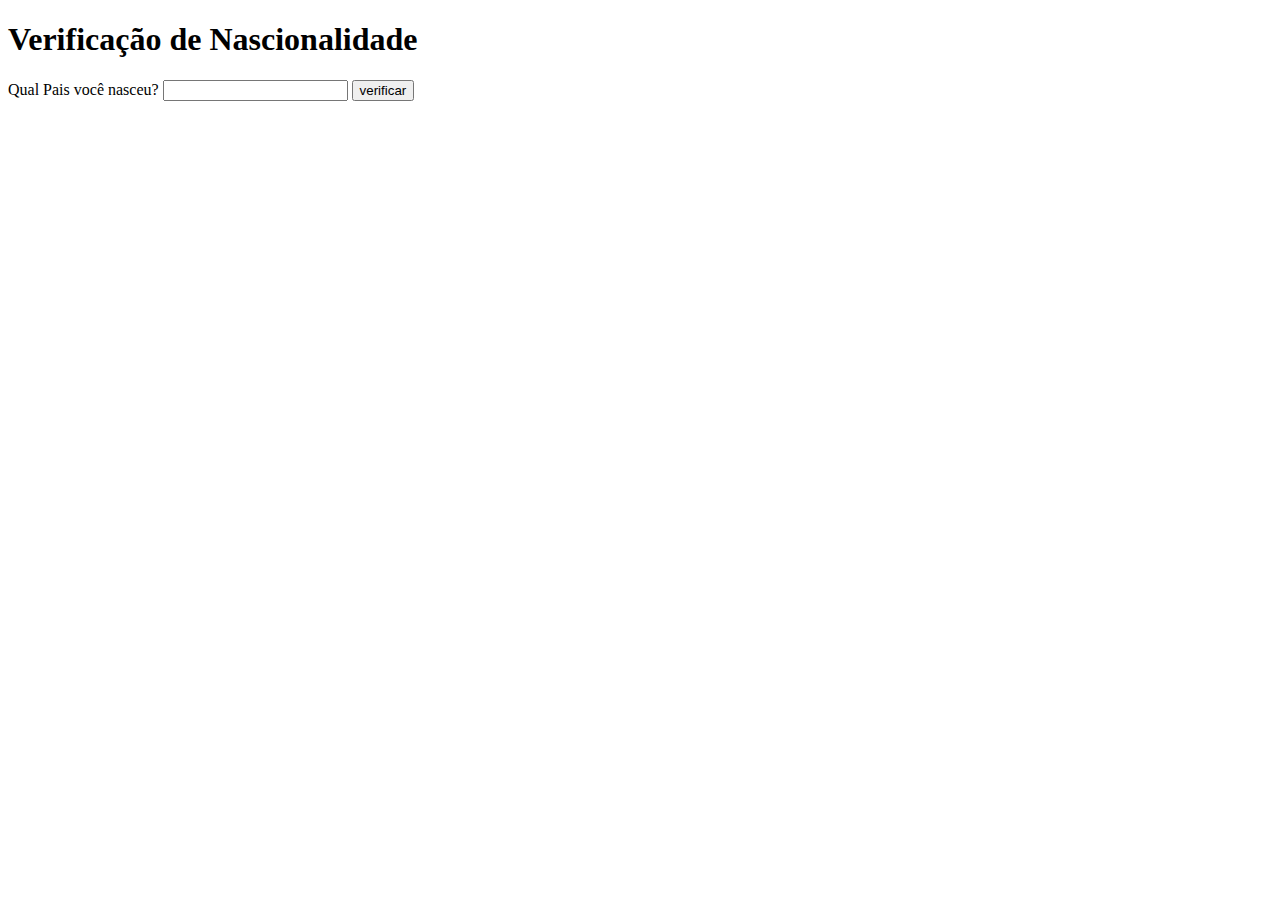
<file: programaDehabilitação/index.html>
<!DOCTYPE html>
<html lang="pt-br">
<head>
    <meta charset="UTF-8">
    <meta http-equiv="X-UA-Compatible" content="IE=edge">
    <meta name="viewport" content="width=device-width, initial-scale=1.0">
    <title>Document</title>
</head>
<body>
    <h1>Verificação de Nascionalidade </h1>
    Qual Pais você nasceu?  <input type="text" name="txtpais" id="txtpais">
    <input type="button" value="verificar" onclick="verificar()"> 
<div id="res" >
    
</div>
    <script>
        function verificar (){
        var txtp = window.document.querySelector('input#txtpais')
        var res = window.document.querySelector ('div#res')
        var pais = (txtpais.value)
        res.innerHTML = `Você nasceu no pais ${pais}`
        if (pais == 'Brasil'){
            res.innerHTML += `<p> Você é Brasileiro</p>`
        }
        else{
            res.innerHTML = 'Você é Estrangeiro'
        }
        
        }
    </script>
</body>
</html>
</file>
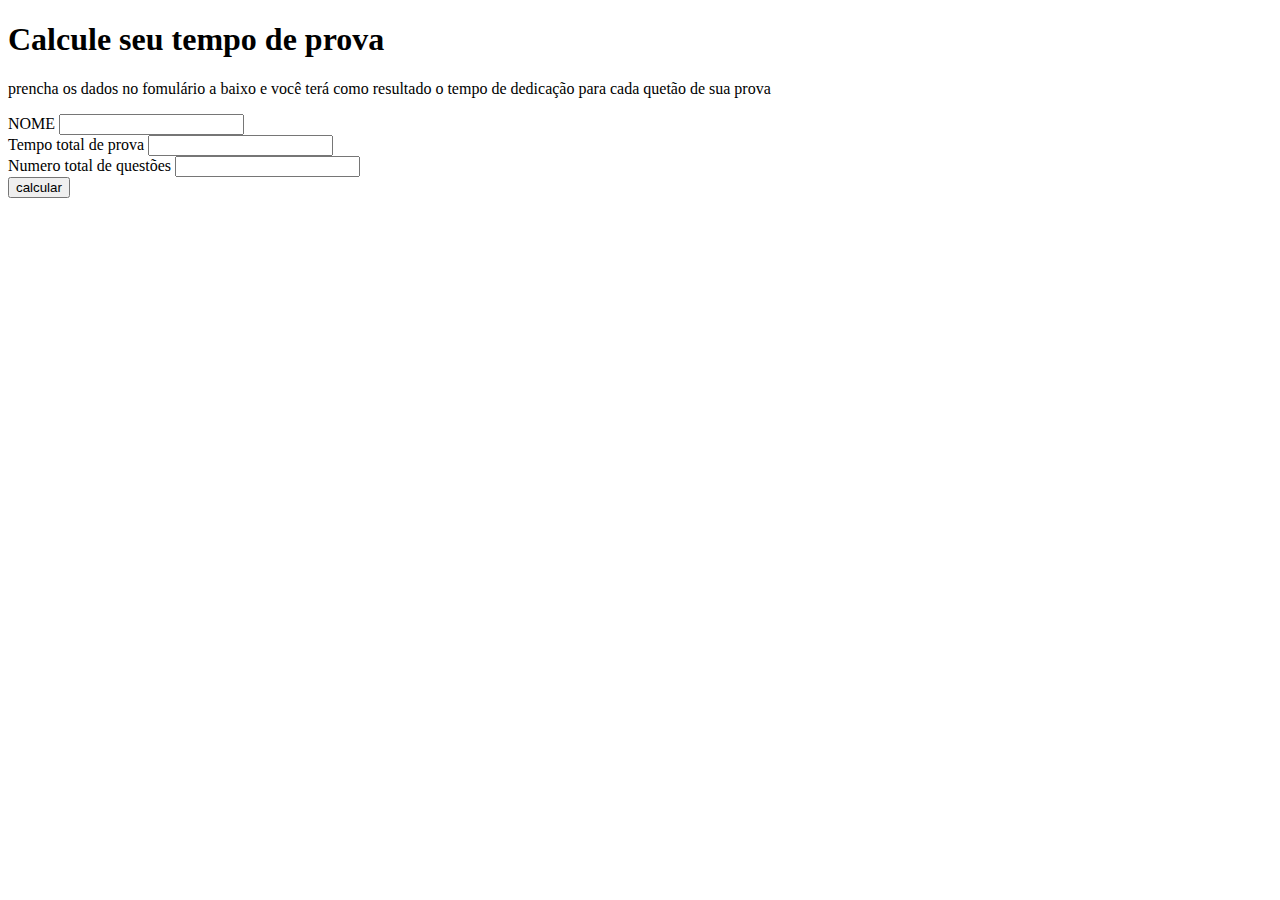
<file: calculando tempo de prova/formulario.html>
<!DOCTYPE html>
<html lang="pt-br">
<head>
    <meta charset="UTF-8">
    <meta http-equiv="X-UA-Compatible" content="IE=edge">
    <meta name="viewport" content="width=device-width, initial-scale=1.0">
    <title>calcuradora </title>
</head>
<body>
<div id="corpoFormulario" >
    
    <div id="titulo" ><h1>Calcule seu tempo de prova</h1></div>
    <div id="resumo" ><p>prencha os dados no fomulário a baixo e você terá como resultado o tempo de dedicação para cada quetão de sua prova </p></div>
    <form action="">
    
        <div id="nome" >
            <label for="nome">NOME</label>
            <input type="text">
        </div>
        <div id="tempo" >
            <label for="tProva">Tempo total de prova</label>
            <input type="number" name="tProva" id="tProva">
        </div>
        <div id="nQuestoes" >
            <label for="nQuestoes">Numero total de questões</label>
            <input type="number" name="nquestao" id="nquestao">
        </div>
        <button type="submit" class="botao" >calcular</button>
    </form>
</div>
</file>
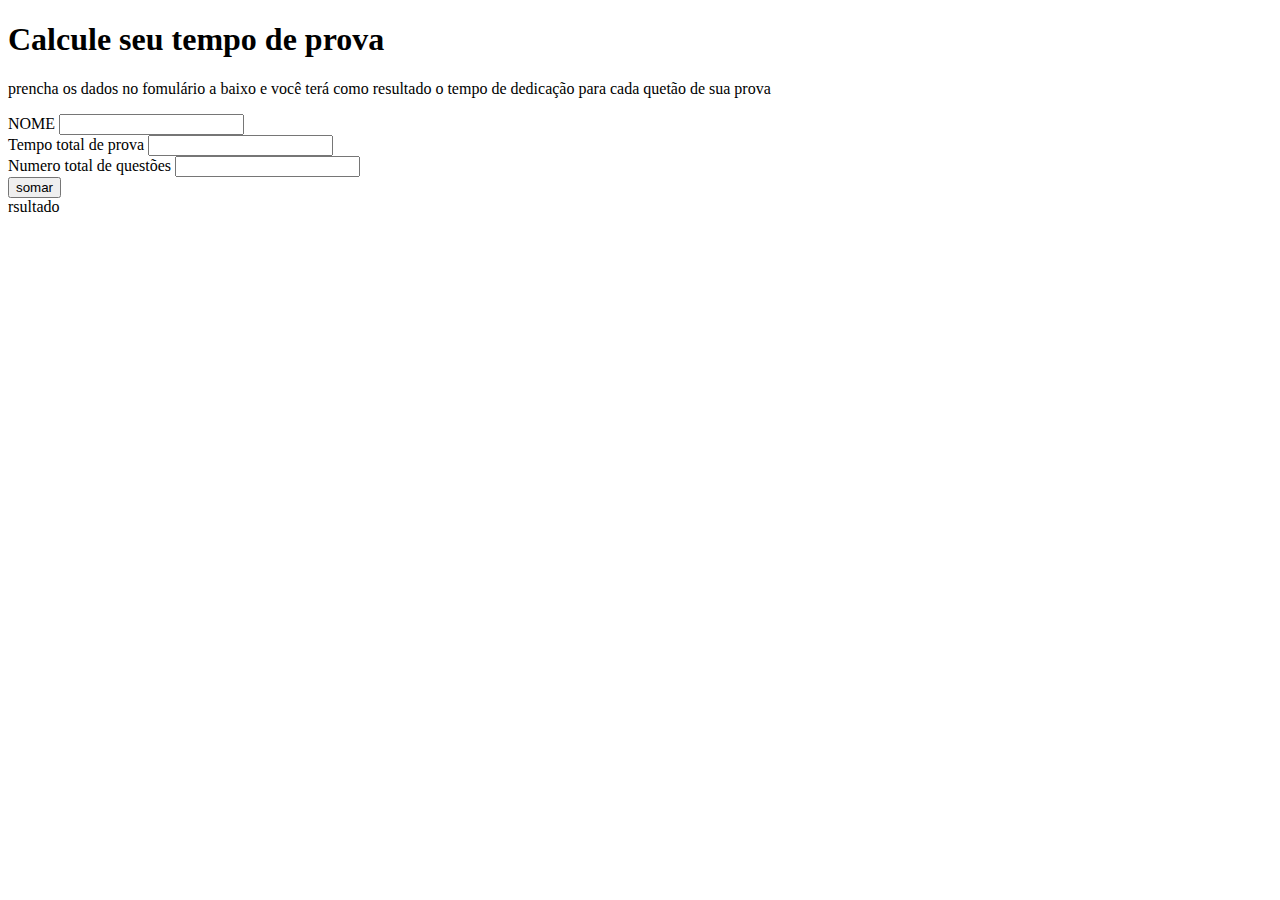
<file: calculando_tempo_de_prova/formulario.html>
<!DOCTYPE html>
<html lang="pt-br">
<head>
    <meta charset="UTF-8">
    <meta http-equiv="X-UA-Compatible" content="IE=edge">
    <meta name="viewport" content="width=device-width, initial-scale=1.0">
    <title>calcuradora </title>
</head>
<body>
<div id="corpoFormulario" >
    
    <div id="titulo" ><h1>Calcule seu tempo de prova</h1></div>
    <div id="resumo" ><p>prencha os dados no fomulário a baixo e você terá como resultado o tempo de dedicação para cada quetão de sua prova </p></div>
    <form action="">
    
        <div id="nome" >
            <label for="nome">NOME</label>
            <input type="text">
        </div>
        <div id="tempo" >
            <label for="tProva">Tempo total de prova</label>
            <input type="number" name="tProva" id="tProva">
        </div>
        <div id="nQuestoes" >
            <label for="nQuestoes">Numero total de questões</label>
            <input type="number" name="nquestao" id="nquestao">
        </div>
        <input type="button" value="somar" onclick="somar()">
      <div id="res" >rsultado</div>
    </form>

    <script>
        function somar(){
            let tpn = document.querySelector('#tProva')
            let nqt = document.querySelector('#nquestao')
            let res = document.getElementById('res')
            let n1 = tpn.value
            let n2 = nqt.value
            n1 = parseInt (n1)
            n2 = parseInt (n2)
            let conta = n1/n2
            res.innerHTML =` o resultado é ${conta}`
        }



    </script>
   
</div>
</file>
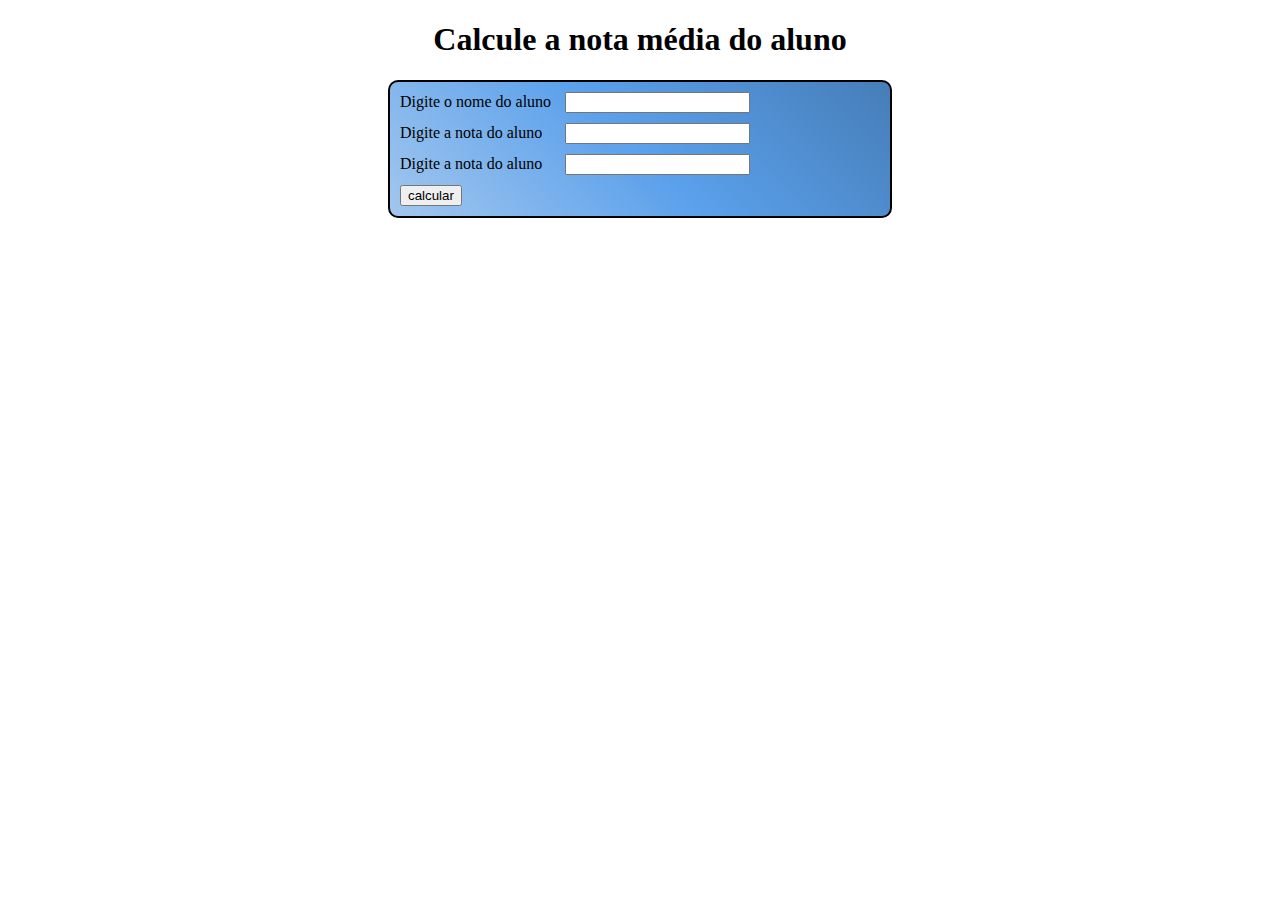
<file: calculandoMedia/calculandoMedia.html>
<!DOCTYPE html>
<html lang="pt-br">
<head>
    <meta charset="UTF-8">
    <meta http-equiv="X-UA-Compatible" content="IE=edge">
    <meta name="viewport" content="width=device-width, initial-scale=1.0">
    <link rel="stylesheet" href="estilo.css">
    <title>Calculando a média </title>
</head>
<body>
    <h1>Calcule a nota média do aluno </h1>
        <div id="form" >
            <form action="">

                <div class="campo" >
                    <label for="nome">Digite o nome do 
                        aluno 
                    </label>
                    <input type="text" name="nome" id="nome">
                </div>
                <div class="campo" >
                    <label for="nota1"> Digite a nota do aluno </label>
                    <input type="number" name="nota1" id="nota1">
                </div>
                <div class="campo" >
                    <label for="">Digite a nota do aluno </label>
                    <input type="number" name="nota2" id="nota2">
                </div>
                            

                <div id="botton" > 
                    <input type="button" value="calcular" onclick="calcular()" >
                </div>
               

            </form>
           
        </div>

        <div id="res" > </div>
        <div id="situacao" ></div>
        <script>
            function calcular(){
                var nota1 = parseFloat (document.getElementById('nota1').value)
                var nota2 = parseFloat (document.getElementById ('nota2').value)
                var media = (nota1+nota2)/2
                var name = document.querySelector('#nome').value
                            
                res.innerHTML = `A Média do aluno é ${media}`
                if (media >= 7 ){
                    document.querySelector('#situacao').innerHTML = `O aluno ${name} foi aprovado!`
                }
                else if (media == 10){
                    document.querySelector('#situacao').innerHTML = `O aluno ${name} foi aprovado com distinção!`
                }
                else {
                   document.querySelector('#situacao').innerHTML = `O aluno ${name} foi reprovado!`
                   
                }

            }
        </script>
</body>
</html>
</file>
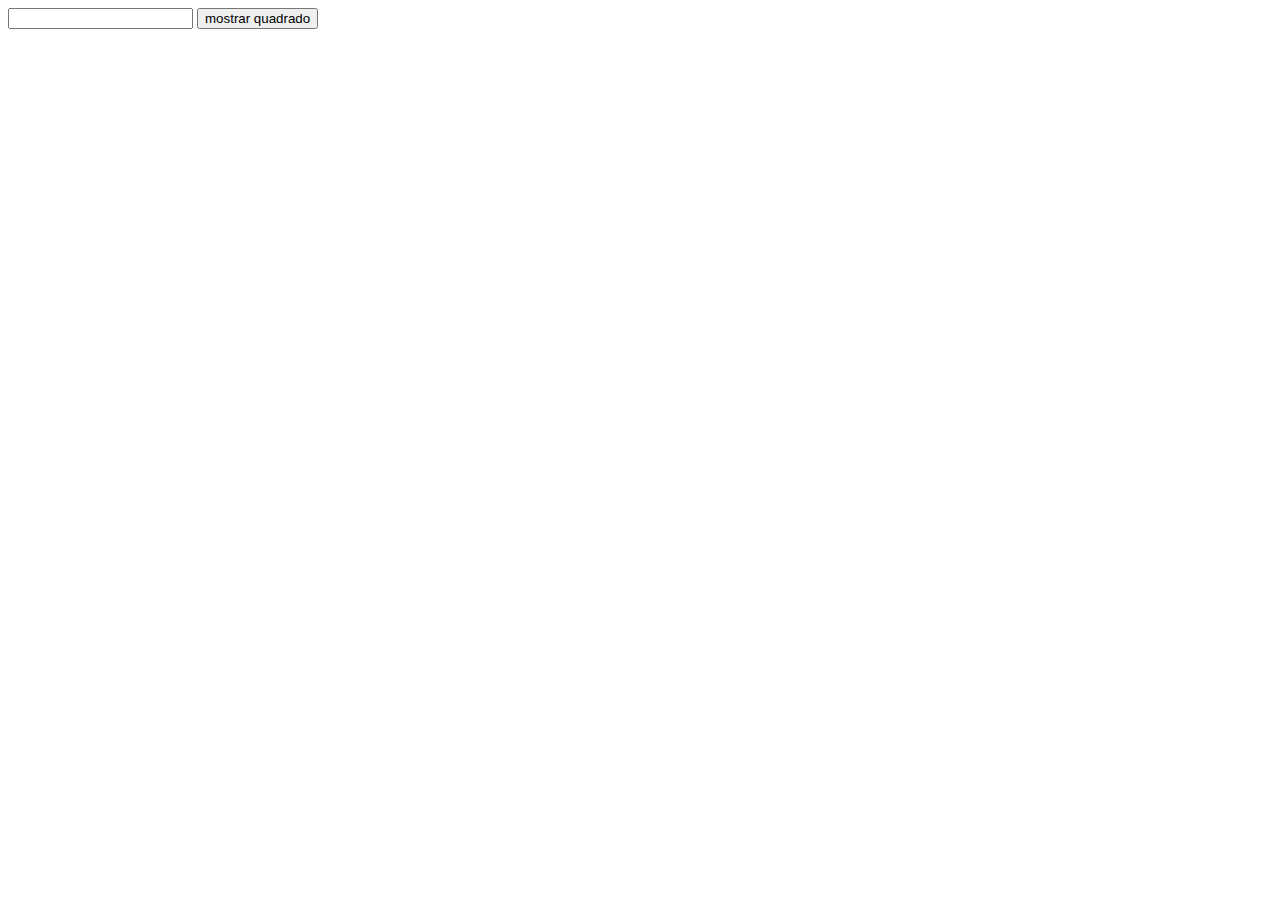
<file: mostrarQuadrado/mostrarQuadrado.html>
<!DOCTYPE html>
<html lang="pt-br">
<head>
    <meta charset="UTF-8">
    <meta http-equiv="X-UA-Compatible" content="IE=edge">
    <meta name="viewport" content="width=device-width, initial-scale=1.0">
    <title>ex004</title>
</head>
<body>
    <input type="number" name="txtn1" id="txtn1"/>
    <button> mostrar quadrado </button>

    <script>
        function mostrarQuadrado(){
            let input = document.querySelector("input")
            let n1 = input.value
            n1= parseInt(n1)
            let pot = n1*n1
            
            
            alert(`O quadrado desse numero é ${pot}`)
        }

        var botao = document.querySelector("button")
        botao.onclick = mostrarQuadrado 
    </script>



</body>
</html>
</file>
<file: calculandoMedia/estilo.css>
h1{text-align: center;}

#form{
    margin: auto;
    border: 2px  solid black; 
    border-radius: 10px;
    width: 500px;
    background-image:linear-gradient(45deg, #A2C7EE, #5AA0EB, #467DB8);
}

.campo{
    margin: 10px;
}

#botton{
    margin: 10px;
   
}
#res{
    text-align: center;
    margin-top: 10px;
    font-family: sans-serif;
}
#situacao {
    margin: auto;
    background-color: rgb(250, 217, 217);
    text-align: center;
    font-family: sans-serif;
    width: 500px;
   }
   #nota1{
       margin-left: 4%;
   }
   #nota2{
       margin-left: 4%;
   }
   #nome{
       margin-left: 2%;}
</file>
